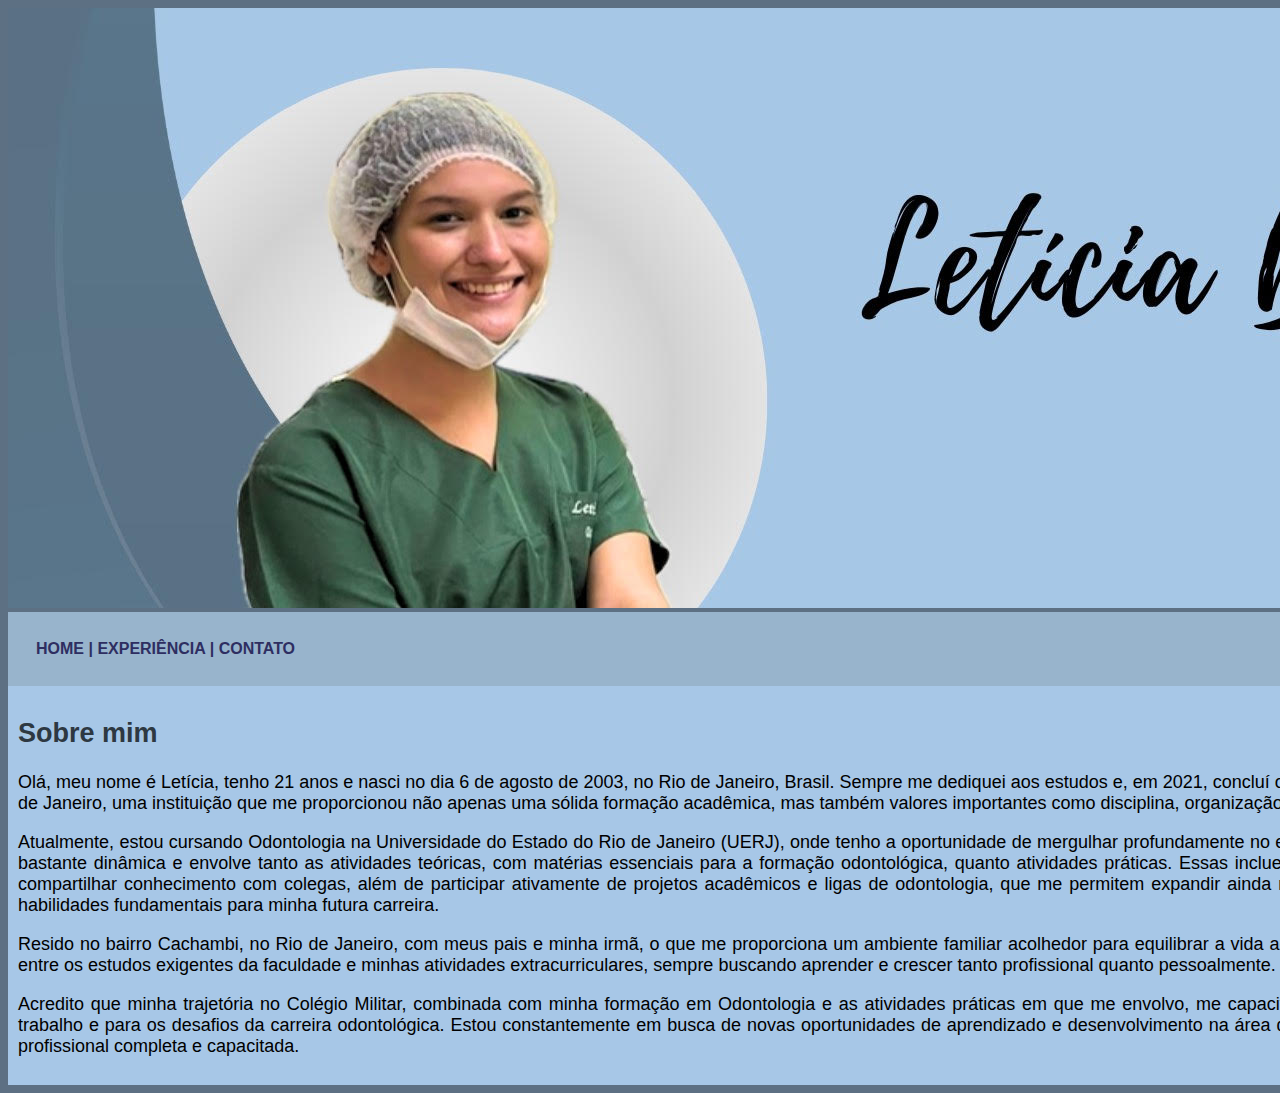
<file: index.html>
<!DOCTYPE html>
<html lang="PT-br">

<head>
    <meta charset="UTF-8">
    <meta name="viewport" content="width=device-width, initial-scale=1.0">
    <title>Letícia Brito-Home</title>
    <link rel="stylesheet" type="text/css" href="estilo.css">
    <link rel="icon" href="icone.webp">
</head>

<body>


    <div class="principal">
        <img src="logo.jpg">
        <div id="menu">
            <a href="">HOME</a> |
            <a href="experiencia.html"> EXPERIÊNCIA</a> |
            <a href="contato.html"> CONTATO</a>
        </div>
        <div id="conteudo">
            <h2 id="txt1">Sobre mim</h2>
            <p>Olá, meu nome é Letícia, tenho 21 anos e nasci no dia 6 de agosto de 2003, no Rio de Janeiro, Brasil.
                Sempre me dediquei aos estudos e, em 2021, concluí o ensino médio no Colégio Militar do Rio de Janeiro,
                uma instituição que me proporcionou não apenas uma sólida formação acadêmica, mas também valores
                importantes como disciplina, organização e comprometimento.</p>
            <p>
                Atualmente, estou cursando Odontologia na Universidade do Estado do Rio de Janeiro (UERJ),
                onde tenho a oportunidade de mergulhar profundamente no estudo da saúde bucal. A minha rotina é
                bastante dinâmica e envolve tanto as atividades teóricas, com matérias
                essenciais para a formação odontológica, quanto atividades práticas.
                Essas incluem monitorias, onde tenho a chance de
                compartilhar conhecimento com colegas, além de
                participar ativamente de projetos acadêmicos e ligas de
                odontologia, que me permitem expandir ainda mais meu
                conhecimento e desenvolver habilidades fundamentais para
                minha futura carreira.

            </p>
            <p>
                Resido no bairro Cachambi, no Rio de Janeiro, com meus pais e minha
                irmã, o que me proporciona um ambiente familiar acolhedor para
                equilibrar a vida acadêmica e pessoal. Divido meu tempo entre os
                estudos exigentes da faculdade e minhas atividades extracurriculares,
                sempre buscando aprender e crescer tanto profissional quanto pessoalmente.
            </p>
            <p>
                Acredito que minha trajetória no Colégio Militar, combinada com minha formação em Odontologia e as
                atividades práticas em que me envolvo,
                me capacitam cada vez mais para o mercado de trabalho e para os desafios
                da carreira odontológica. Estou constantemente em busca de novas oportunidades
                de aprendizado e desenvolvimento na área da saúde bucal, visando me tornar uma profissional
                completa e capacitada.
            </p>
        </div>
    </div>

</body>

</html>
</file>
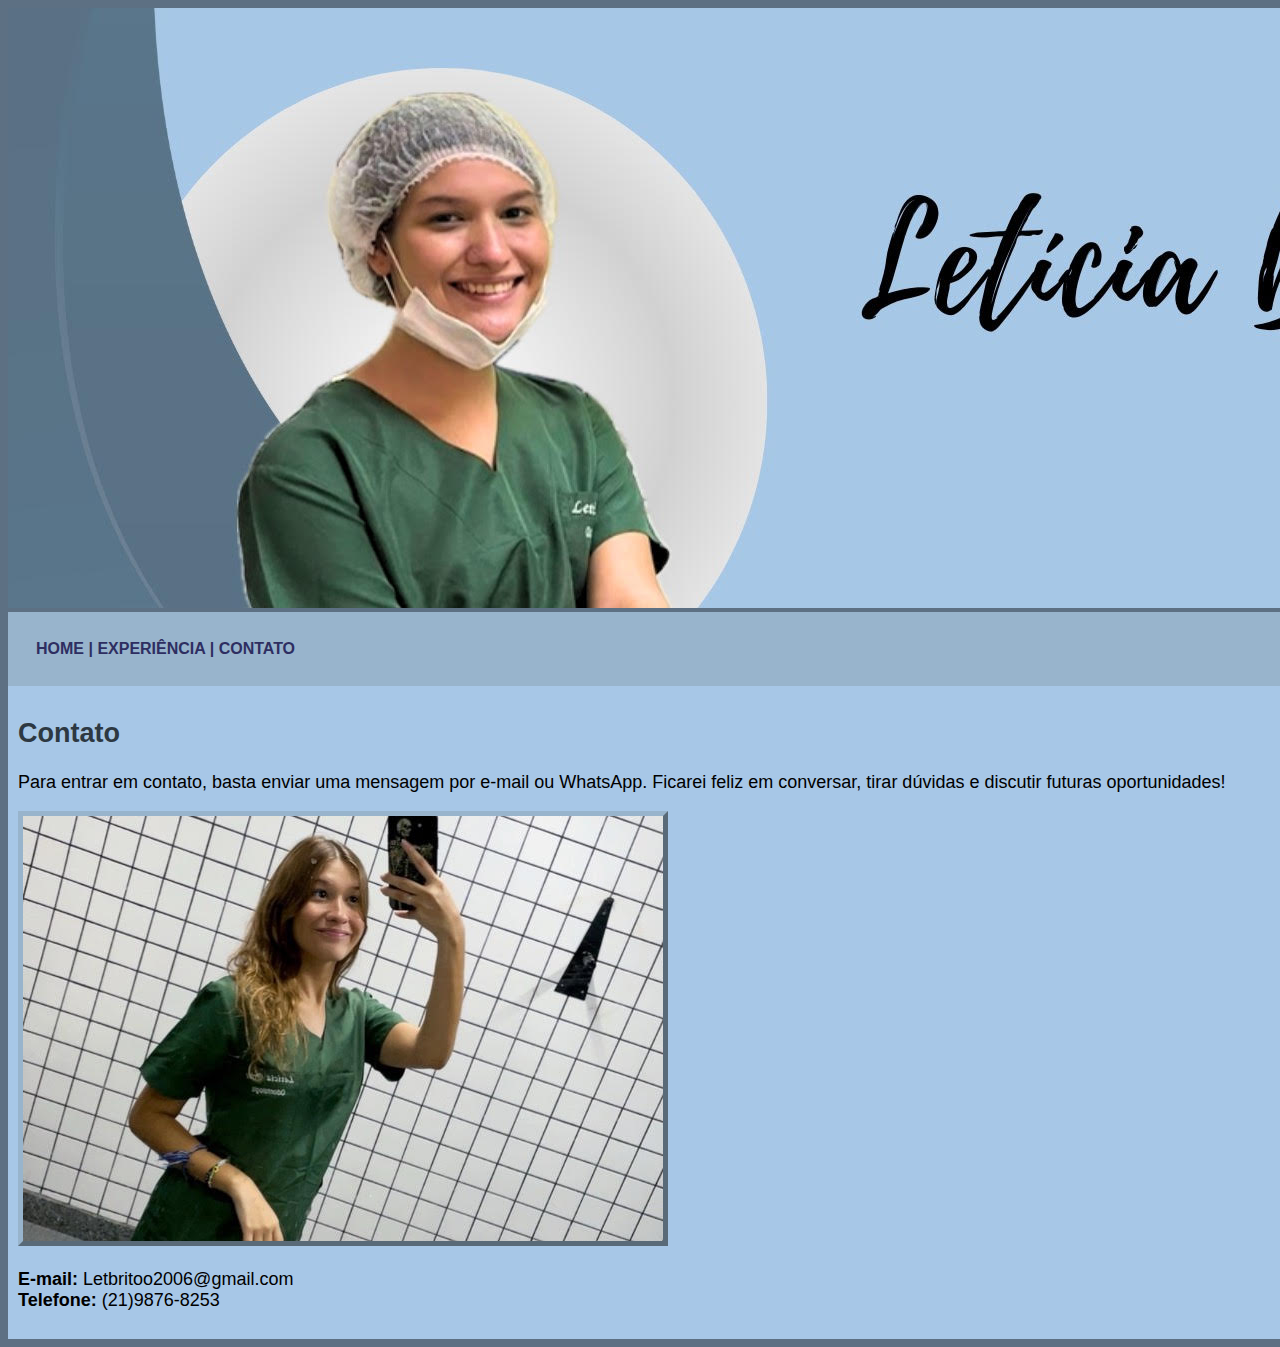
<file: contato.html>
<!DOCTYPE html>
<html lang="PT-br">

<head>
    <meta charset="UTF-8">
    <meta name="viewport" content="width=device-width, initial-scale=1.0">
    <title>Letícia Brito-Contato</title>
    <link rel="stylesheet" type="text/css" href="estilo.css">
    <link rel="icon" href="icone.webp">
</head>

<body>


    <div class="principal">
        <img src="logo.jpg" alt="">
        <div id="menu">
            <a href="index.html">HOME</a> |
            <a href="experiencia.html"> EXPERIÊNCIA</a> |
            <a href=""> CONTATO</a>
        </div>
        <div id="conteudo">
            <h2 id="txt1">Contato</h2>
            <p>Para entrar em contato, basta enviar uma mensagem por e-mail ou WhatsApp. Ficarei feliz em conversar,
                tirar dúvidas e discutir futuras oportunidades!
            </p>
            <img class="img-roll" src="contato.jpg">
            <p>
                <strong>E-mail:</strong> Letbritoo2006@gmail.com <br>
                <strong>Telefone:</strong> (21)9876-8253
            </p>
        </div>

</body>

</html>
</file>
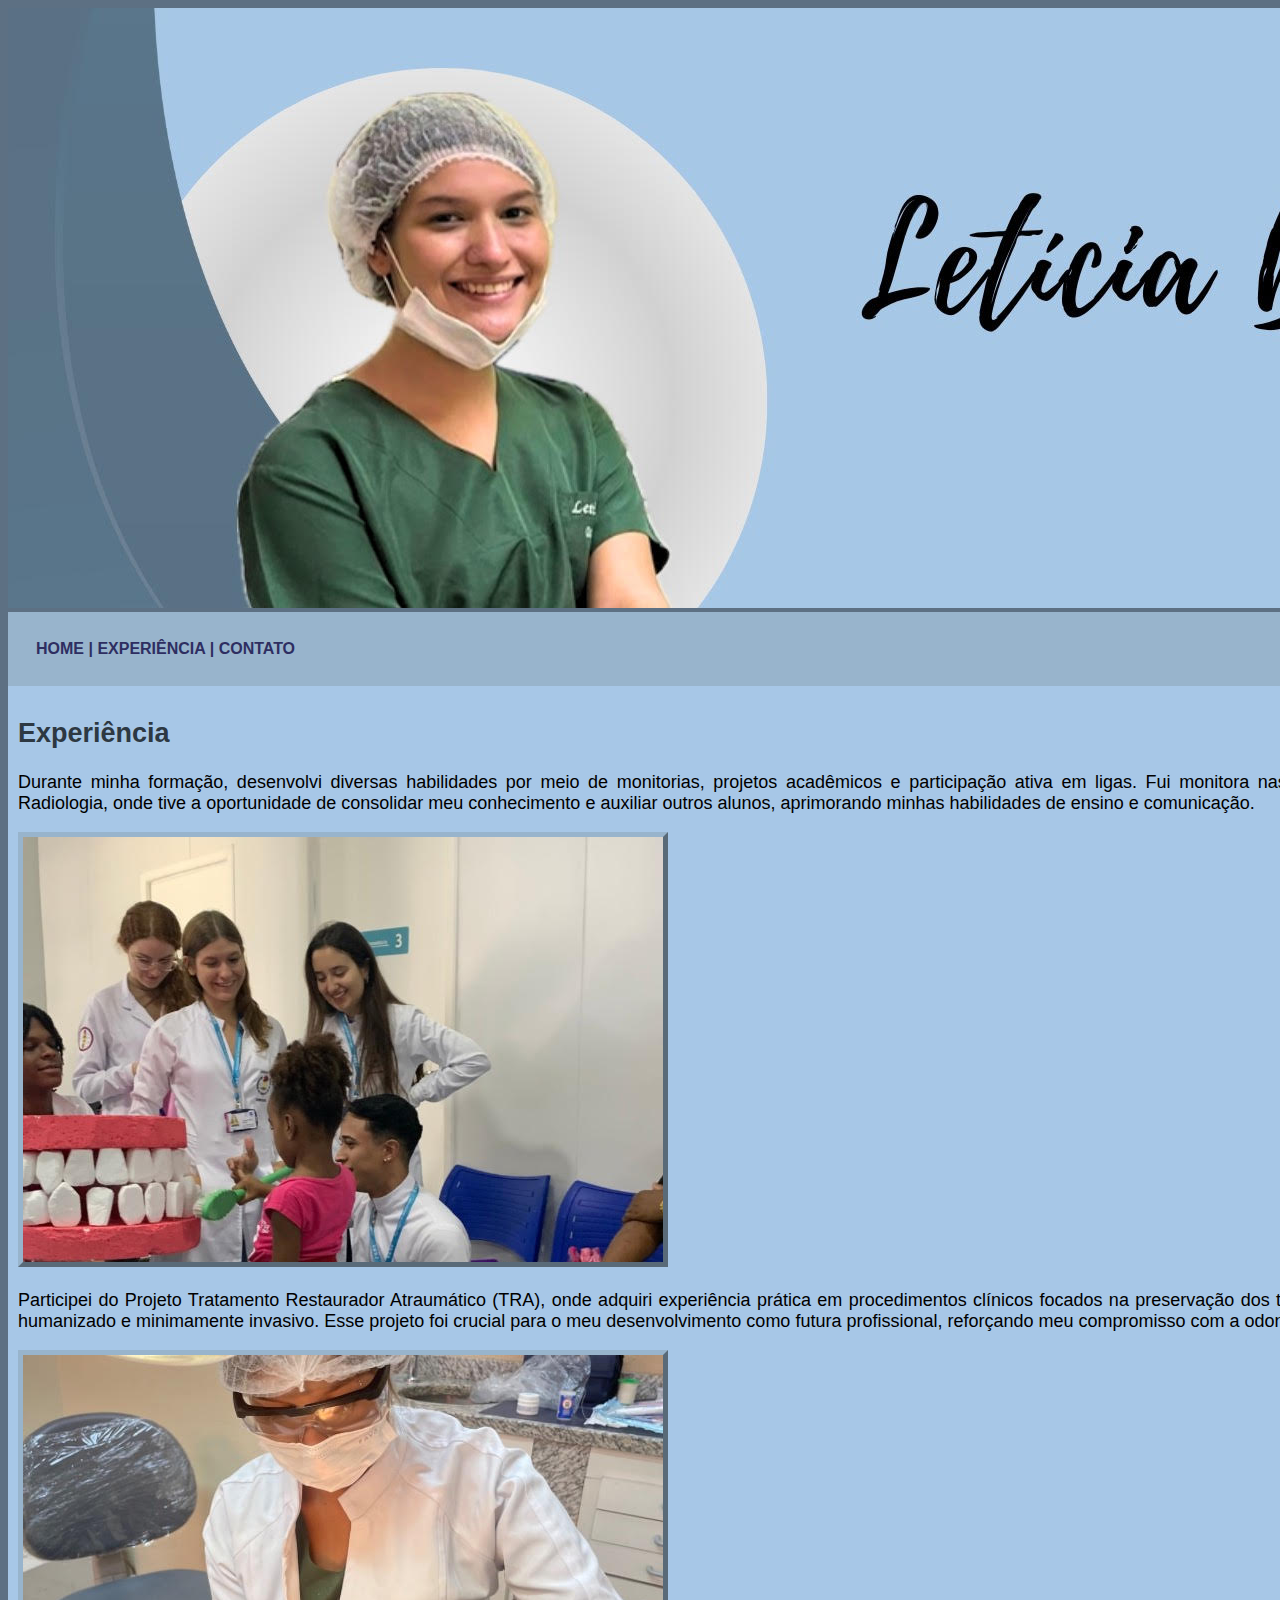
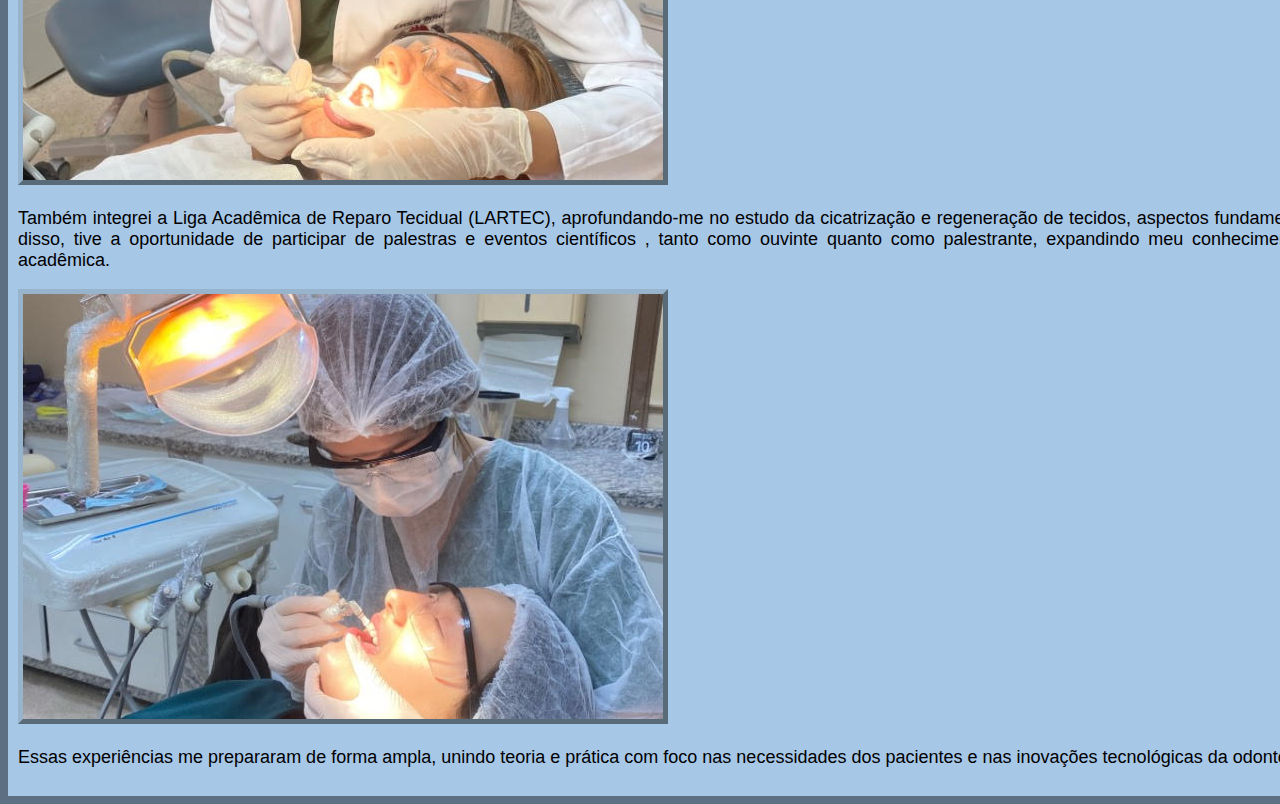
<file: experiencia.html>
<!DOCTYPE html>
<html lang="PT-br">

<head>
    <meta charset="UTF-8">
    <meta name="viewport" content="width=device-width, initial-scale=1.0">
    <title>Letícia Brito-Experiência</title>
    <link rel="stylesheet" type="text/css" href="estilo.css">
    <link rel="icon" href="icone.webp">
</head>

<body>


    <div class="principal">
        <img src="logo.jpg">
        <div id="menu">
            <a href="index.html">HOME</a> |

            <a href=""> EXPERIÊNCIA</a> |
            <a href="contato.html"> CONTATO</a>
        </div>
        <div id="conteudo">
            <h2 id="txt1">Experiência</h2>
            <p>Durante minha formação, desenvolvi diversas habilidades por meio de monitorias,
                projetos acadêmicos e participação ativa em ligas.
                Fui monitora nas disciplinas de Patologia, Anatomia e Radiologia,
                onde tive a oportunidade de consolidar meu conhecimento e auxiliar
                outros alunos, aprimorando minhas habilidades de ensino e comunicação.
            </p>
            <img class="img-roll" src="exp2.jpg">
            <p>Participei do Projeto Tratamento Restaurador Atraumático (TRA),
                onde adquiri experiência prática em procedimentos clínicos focados
                na preservação dos tecidos dentários e em um atendimento
                humanizado e minimamente invasivo. Esse projeto foi crucial
                para o meu desenvolvimento como futura profissional, reforçando
                meu compromisso com a odontologia de qualidade.
            </p>
            <img class="img-roll" src="exp1.jpg">
            <p>Também integrei a Liga Acadêmica de Reparo Tecidual (LARTEC),
                aprofundando-me no estudo da cicatrização e regeneração de tecidos,
                aspectos fundamentais para a prática odontológica. Além disso,
                tive a oportunidade de participar de palestras e eventos científicos
                , tanto como ouvinte quanto como palestrante,
                expandindo meu conhecimento e contribuindo com a comunidade acadêmica.
            </p>
            <img class="img-roll" src="exp3.jpg">
            <p>Essas experiências me prepararam de forma ampla, unindo teoria e
                prática com foco nas necessidades dos pacientes e nas inovações
                tecnológicas da odontologia.</p>
        </div>
</body>

</html>
</file>
<file: estilo.css>
body{
    background: #5d7083;
    font: 16px Arial,Helvetica,sans-serif;
}

.principal{
    width: 1600px; 
}
#menu{
    background-color: #98b4cc;
    /*espaçamento interno*/
    padding: 28px;
    color: rgb(46, 46, 97);
    font-weight: bold;
}
a{
    text-decoration: none;
    color: rgb(46, 46, 97);
    font-weight: bold;
}
#conteudo{
    background-color: #A7C7E7;
    padding: 10px;
    font-size: 18px;
    text-align: justify;
}
#txt1{
    color: #2d3842;
    font-weight: bold;
}

.img-roll{
    border: #98b4cc outset 5px;
}
</file>
